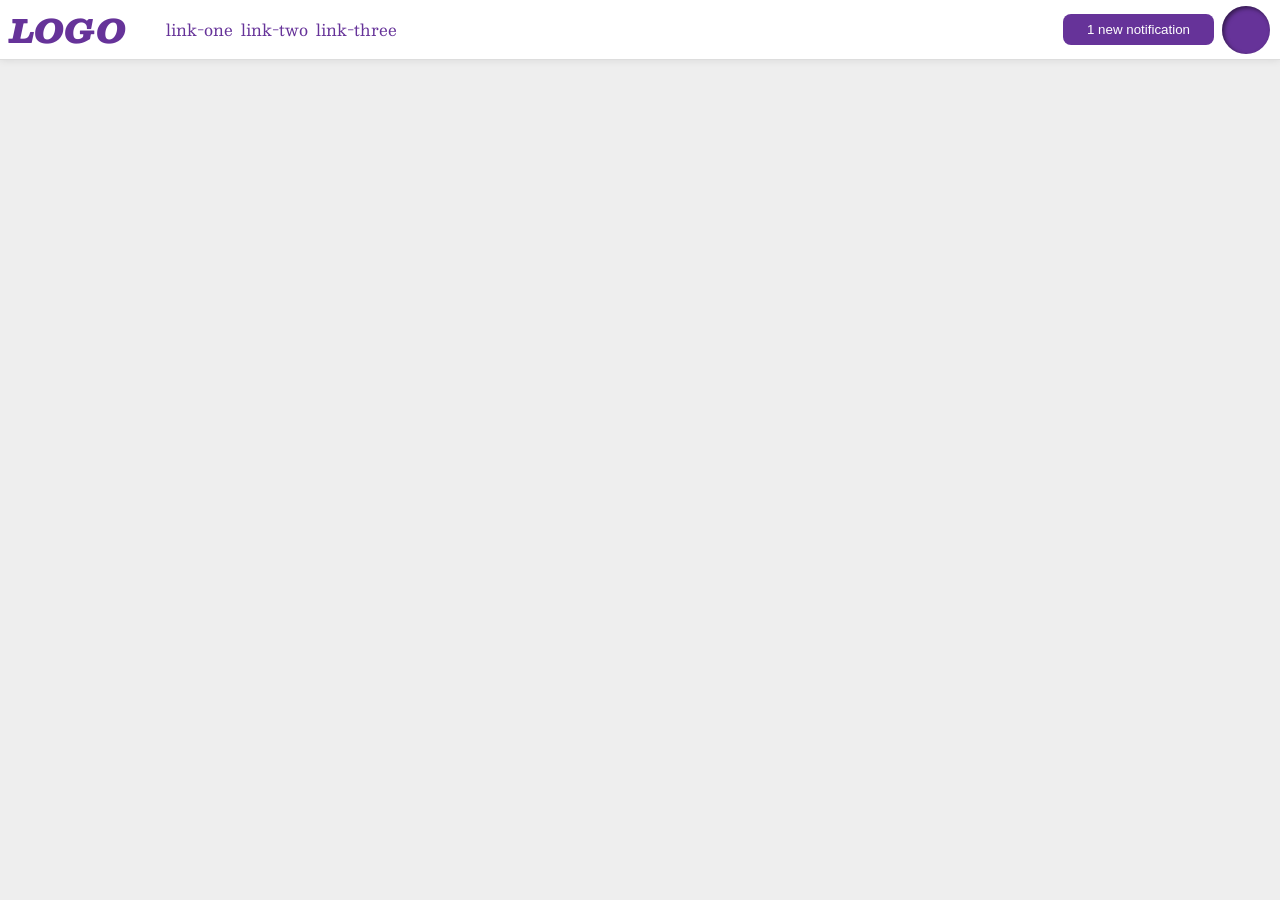
<file: foundations/flex/03-flex-header-2/index.html>
<!doctype html>
<html lang="en">
  <head>
    <meta charset="UTF-8" />
    <meta http-equiv="X-UA-Compatible" content="IE=edge" />
    <meta name="viewport" content="width=device-width, initial-scale=1.0" />
    <title>Flex Header 2</title>
    <link rel="stylesheet" href="style.css" />
  </head>
  <body>
    <div class="header">
      <div class="logoSection">
        <div class="logo">LOGO</div>
        <ul class="links">
          <li><a href="https://google.com">link-one</a></li>
          <li><a href="https://google.com">link-two</a></li>
          <li><a href="https://google.com">link-three</a></li>
        </ul>
      </div>

      <div class="profileSection">
        <button class="notifications">1 new notification</button>
        <div class="profile-image"></div>
      </div>
    </div>
  </body>
</html>
</file>
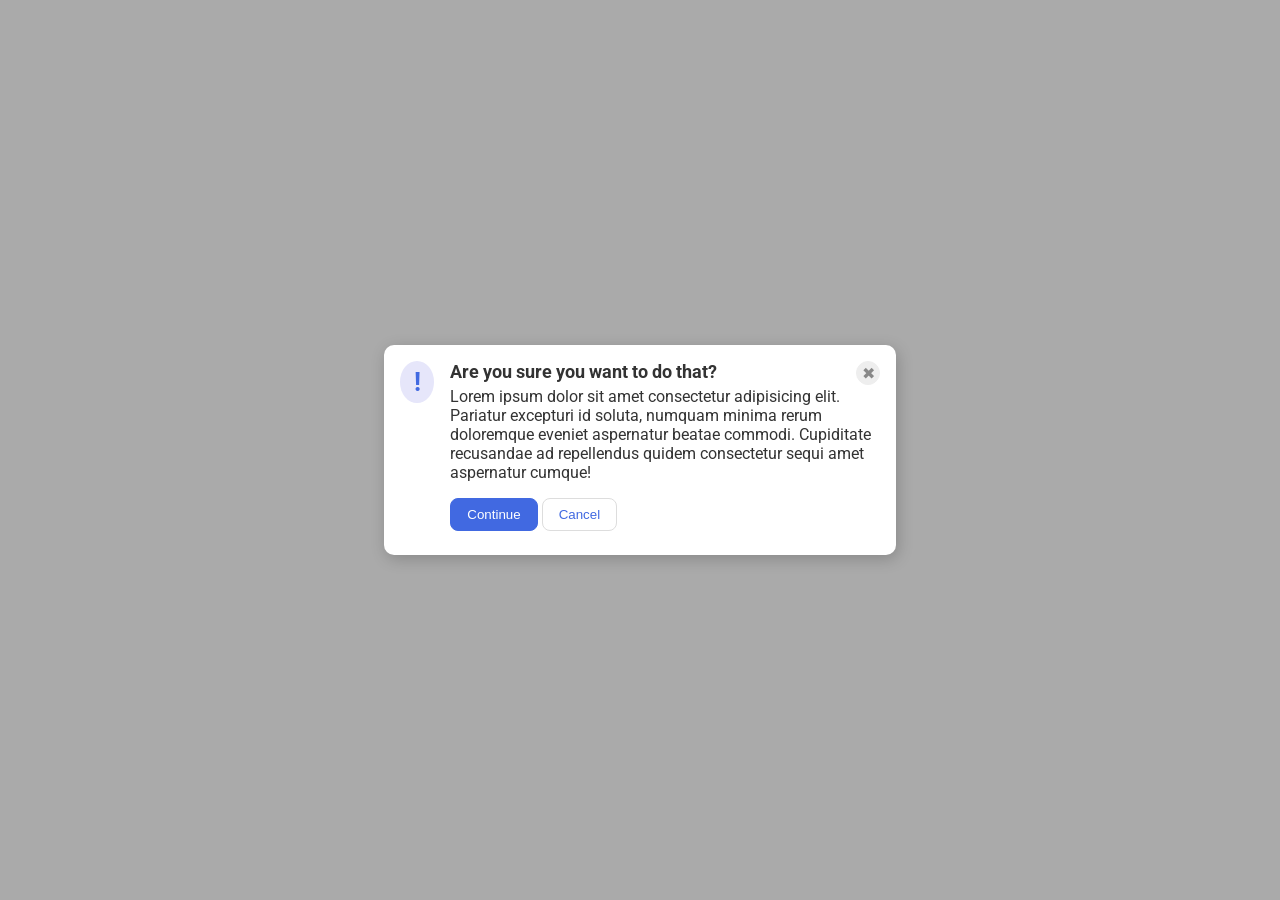
<file: foundations/flex/05-flex-modal/index.html>
<!doctype html>
<html lang="en">
  <head>
    <meta charset="UTF-8" />
    <meta http-equiv="X-UA-Compatible" content="IE=edge" />
    <meta name="viewport" content="width=device-width, initial-scale=1.0" />
    <link rel="stylesheet" href="style.css" />
    <title>Modal</title>
  </head>
  <body>
    <div class="modal">
      <div class="icon">!</div>
      <div class="modalContent">
        <div class="modelHeader">
          <div class="header">Are you sure you want to do that?</div>
          <button class="close-button">✖</button>
        </div>
        <div class="text">
          Lorem ipsum dolor sit amet consectetur adipisicing elit. Pariatur
          excepturi id soluta, numquam minima rerum doloremque eveniet
          aspernatur beatae commodi. Cupiditate recusandae ad repellendus quidem
          consectetur sequi amet aspernatur cumque!
        </div>
        <button class="continue">Continue</button>
        <button class="cancel">Cancel</button>
        <!-- <div class="buttonSection">

        </div> -->
      </div>
    </div>
  </body>
</html>
</file>
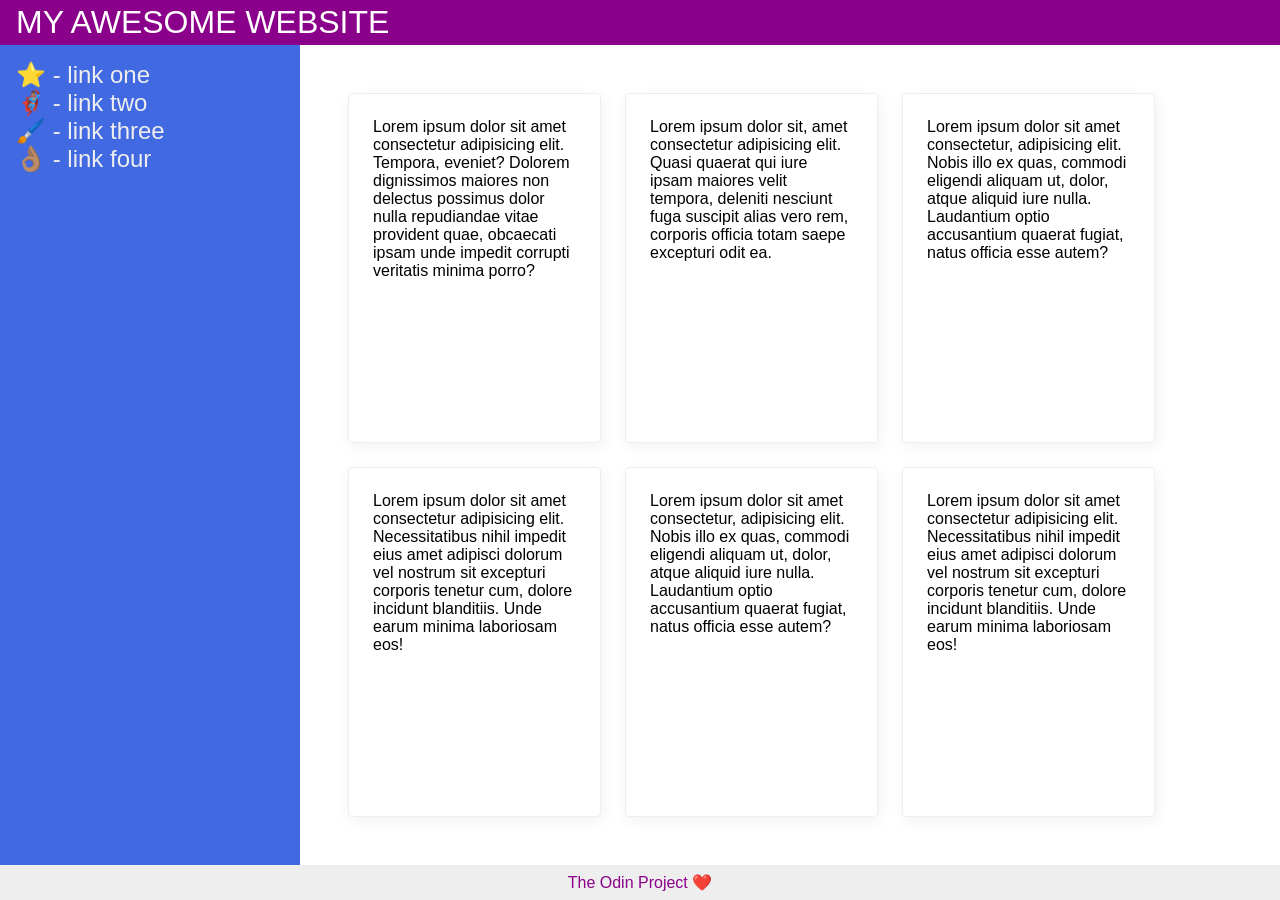
<file: foundations/flex/07-flex-layout-2/index.html>
<!doctype html>
<html lang="en">
  <head>
    <meta charset="UTF-8" />
    <meta http-equiv="X-UA-Compatible" content="IE=edge" />
    <meta name="viewport" content="width=device-width, initial-scale=1.0" />
    <title>The Holy Grail</title>
    <link rel="stylesheet" href="style.css" />
  </head>
  <body>
    <div class="header">MY AWESOME WEBSITE</div>

    <div class="content">
      <div class="sidebar">
        <ul>
          <li><a href="#">⭐ - link one</a></li>
          <li><a href="#">🦸🏽‍♂️ - link two</a></li>
          <li><a href="#">🖌️ - link three</a></li>
          <li><a href="#">👌🏽 - link four</a></li>
        </ul>
      </div>

      <div class="card-section">
        <div class="card">
          Lorem ipsum dolor sit amet consectetur adipisicing elit. Tempora,
          eveniet? Dolorem dignissimos maiores non delectus possimus dolor nulla
          repudiandae vitae provident quae, obcaecati ipsam unde impedit
          corrupti veritatis minima porro?
        </div>
        <div class="card">
          Lorem ipsum dolor sit, amet consectetur adipisicing elit. Quasi
          quaerat qui iure ipsam maiores velit tempora, deleniti nesciunt fuga
          suscipit alias vero rem, corporis officia totam saepe excepturi odit
          ea.
        </div>
        <div class="card">
          Lorem ipsum dolor sit amet consectetur, adipisicing elit. Nobis illo
          ex quas, commodi eligendi aliquam ut, dolor, atque aliquid iure nulla.
          Laudantium optio accusantium quaerat fugiat, natus officia esse autem?
        </div>
        <div class="card">
          Lorem ipsum dolor sit amet consectetur adipisicing elit.
          Necessitatibus nihil impedit eius amet adipisci dolorum vel nostrum
          sit excepturi corporis tenetur cum, dolore incidunt blanditiis. Unde
          earum minima laboriosam eos!
        </div>
        <div class="card">
          Lorem ipsum dolor sit amet consectetur, adipisicing elit. Nobis illo
          ex quas, commodi eligendi aliquam ut, dolor, atque aliquid iure nulla.
          Laudantium optio accusantium quaerat fugiat, natus officia esse autem?
        </div>
        <div class="card">
          Lorem ipsum dolor sit amet consectetur adipisicing elit.
          Necessitatibus nihil impedit eius amet adipisci dolorum vel nostrum
          sit excepturi corporis tenetur cum, dolore incidunt blanditiis. Unde
          earum minima laboriosam eos!
        </div>
      </div>
    </div>

    <div class="footer">The Odin Project ❤️</div>
  </body>
</html>
</file>
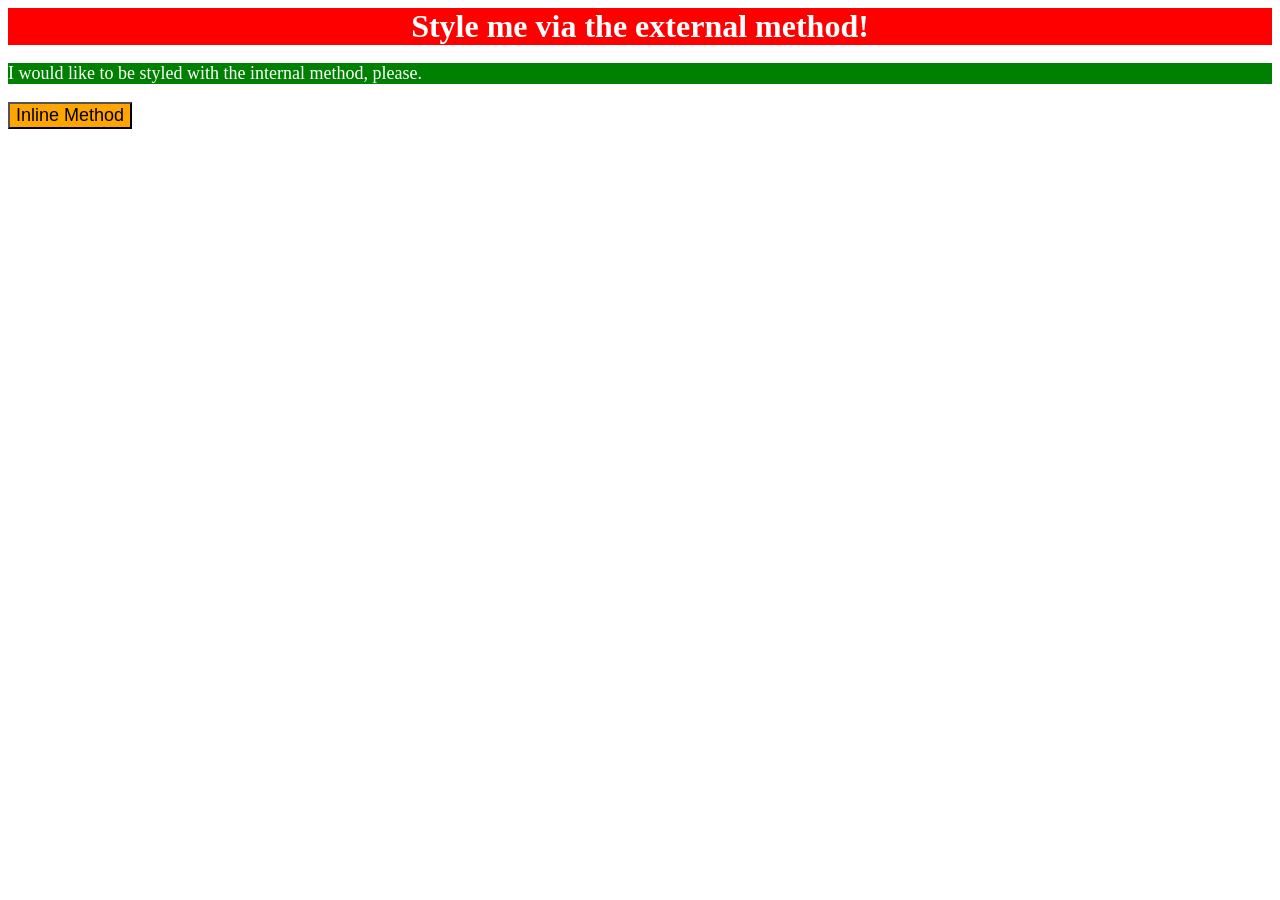
<file: foundations/intro-to-css/01-css-methods/index.html>
<!doctype html>
<html lang="en">
  <head>
    <meta charset="UTF-8" />
    <meta http-equiv="X-UA-Compatible" content="IE=edge" />
    <meta name="viewport" content="width=device-width, initial-scale=1.0" />
    <title>Methods for Adding CSS</title>
    <style>
      p {
        color: white;
        background-color: green;
        font-size: 18px;
      }
    </style>
    <link rel="stylesheet" href="style.css" />
  </head>
  <body>
    <div>Style me via the external method!</div>
    <p>I would like to be styled with the internal method, please.</p>
    <button style="background-color: orange; font-size: 18px">
      Inline Method
    </button>
  </body>
</html>
</file>
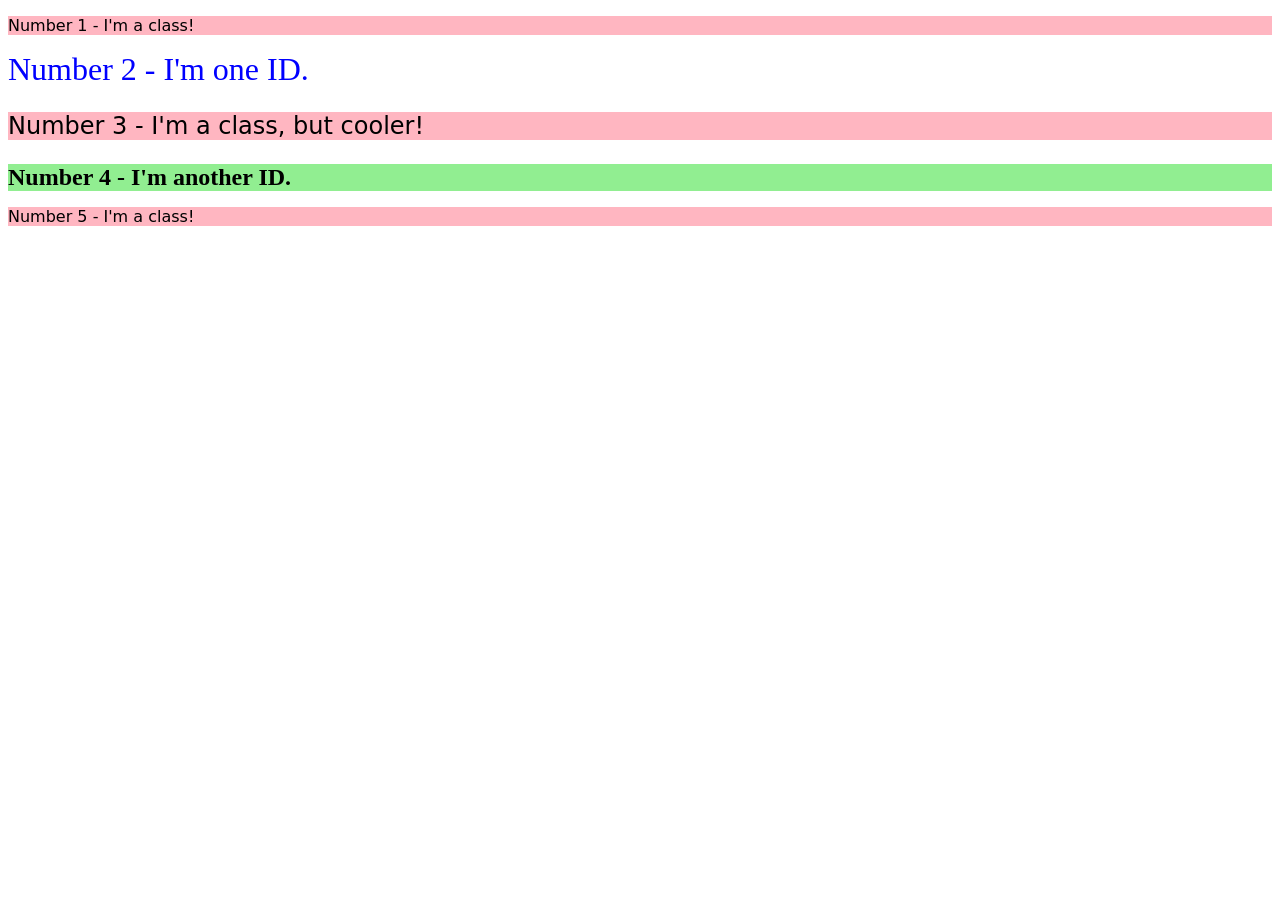
<file: foundations/intro-to-css/02-class-id-selectors/index.html>
<!doctype html>
<html lang="en">
  <head>
    <meta charset="UTF-8" />
    <meta http-equiv="X-UA-Compatible" content="IE=edge" />
    <meta name="viewport" content="width=device-width, initial-scale=1.0" />
    <title>Class and ID Selectors</title>
    <link rel="stylesheet" href="style.css" />
  </head>
  <body>
    <p>Number 1 - I'm a class!</p>
    <div id="secondElement">Number 2 - I'm one ID.</div>
    <p class="thirdElement">Number 3 - I'm a class, but cooler!</p>
    <div id="fourthElement">Number 4 - I'm another ID.</div>
    <p>Number 5 - I'm a class!</p>
  </body>
</html>
</file>
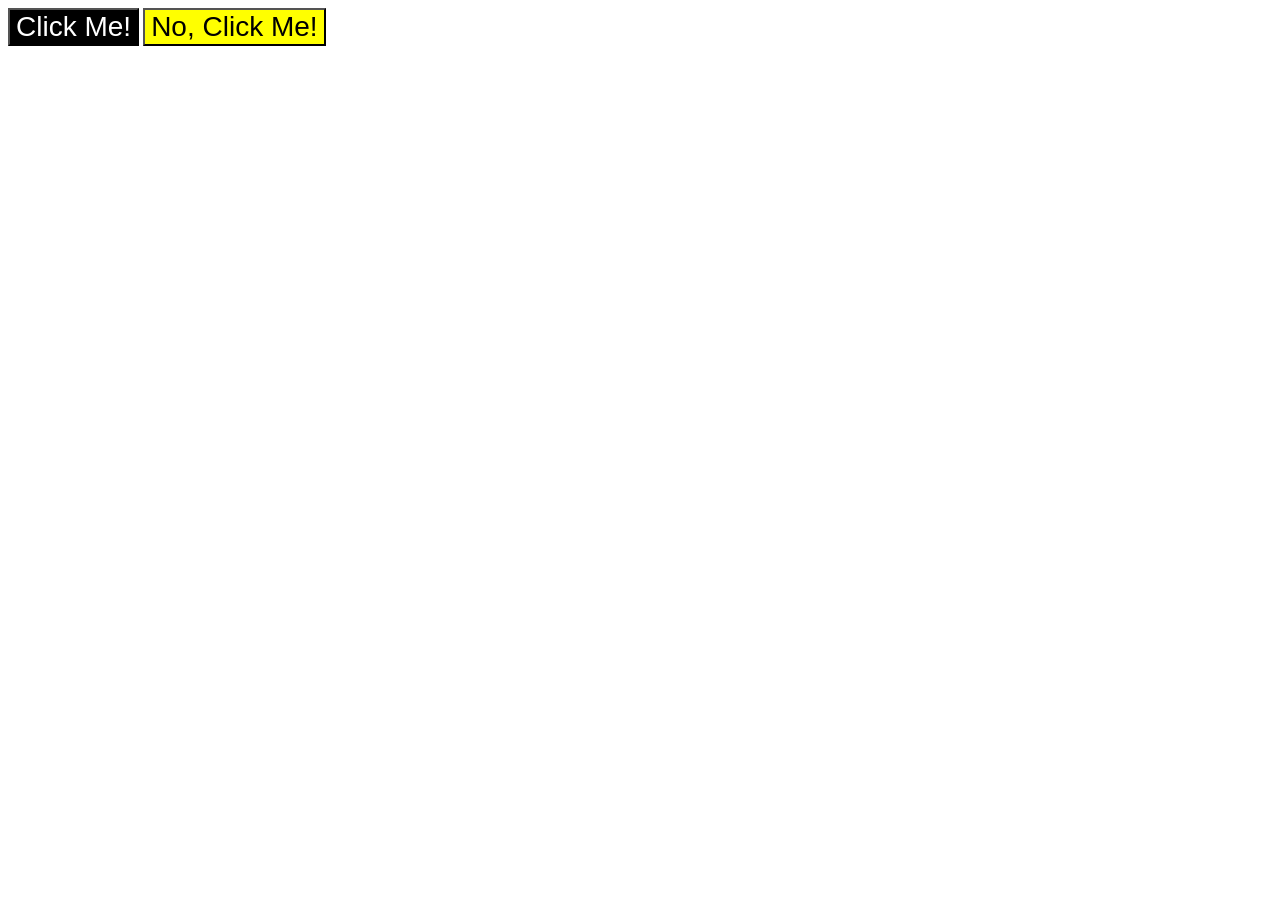
<file: foundations/intro-to-css/03-grouping-selectors/index.html>
<!doctype html>
<html lang="en">
  <head>
    <meta charset="UTF-8" />
    <meta http-equiv="X-UA-Compatible" content="IE=edge" />
    <meta name="viewport" content="width=device-width, initial-scale=1.0" />
    <title>Grouping Selectors</title>
    <link rel="stylesheet" href="style.css" />
  </head>
  <body>
    <button class="button-style first-button">Click Me!</button>
    <button class="button-style second-button">No, Click Me!</button>
  </body>
</html>
</file>
<file: foundations/flex/03-flex-header-2/style.css>
/* this is some magical font-importing.  
you'll learn about it later. */
@import url('https://fonts.googleapis.com/css2?family=Besley:ital,wght@0,400;1,900&display=swap');

body {
  margin: 0;
  background: #eee;
  font-family: Besley, serif;
}

.header {
  background: white;
  border-bottom: 1px solid #ddd;
  box-shadow: 0 0 8px rgba(0,0,0,.1);
  display: flex;
  flex-direction: row;
  justify-content: space-between;
}

.profileSection {
  display: flex;
  flex-direction: row;
  align-items: center;
  margin-right: 10px;
}

.profile-image {
  background: rebeccapurple;
  box-shadow: inset 2px 2px 4px rgba(0,0,0,.5);
  border-radius: 50%;
  width: 48px;
  height: 48px;
}

.logo {
  color: rebeccapurple;
  font-size: 32px;
  font-weight: 900;
  font-style: italic;
}

button {
  border: none;
  border-radius: 8px;
  background: rebeccapurple;
  color: white;
  padding: 8px 24px;
  margin: 8px;
}

a {
  /* this removes the line under our links */
  text-decoration: none;
  color: rebeccapurple;
}

.logoSection {
  display: flex;
  flex-direction: row;
  justify-content: space-between;
  margin-left: 10px;
  align-items: center;
}

ul {
  list-style-type: none;
  display: flex;
  flex-direction: row;
  padding-right: 0;
  gap: 8px;
}
</file>
<file: foundations/flex/05-flex-modal/style.css>
@import url('https://fonts.googleapis.com/css2?family=Roboto:wght@400;700&display=swap');

html, body {
  height: 100%;
}

body {
  font-family: Roboto, sans-serif;
  margin: 0;
  background: #aaa;
  color: #333;
  /* I'll give you this one for free lol */
  display: flex;
  align-items: center;
  justify-content: center;
}

.modal {
  background: white;
  width: 480px;
  border-radius: 10px;
  box-shadow: 2px 4px 16px rgba(0,0,0,.2);
  display: flex;
  flex-direction: row;
  padding: 16px;
}

.icon {
  color: royalblue;
  font-size: 26px;
  font-weight: 700;
  background: lavender;
  width: 42px;
  height: 42px;
  border-radius: 50%;
  display: flex;
  align-items: center;
  justify-content: center;
  flex-shrink: 0%;
  padding-inline: 12px;
  margin-right: 16px;
}

.close-button {
  background: #eee;
  border-radius: 50%;
  color: #888;
  font-weight: 400;
  font-size: 16px;
  height: 24px;
  width: 24px;
  display: flex;
  align-items: center;
  justify-content: center;
  border: 1px solid #eee;
  padding: 0;
}

button {
  cursor: pointer;
  padding: 8px 16px;
  border-radius: 8px;
}

.modelHeader {
  display: flex;
  flex-direction: row;
  justify-content: space-between;

}

button.continue {
  background: royalblue;
  border: 1px solid royalblue;
  color: white;
  margin-block: 8px;
}

button.cancel {
  background: white;
  border: 1px solid #ddd;
  color: royalblue;
}

.text {
  display: flex;
  flex-wrap: wrap;
  margin-bottom: 8px;
  margin-top: 2px;
}

.header {
  font-weight: bold;
  font-size: large;
}
</file>
<file: foundations/flex/07-flex-layout-2/style.css>
body {
  font-family: -apple-system, BlinkMacSystemFont, 'Segoe UI', Roboto, Oxygen, Ubuntu, Cantarell, 'Open Sans', 'Helvetica Neue', sans-serif;
  margin: 0;
  min-height: 100vh;
  display: flex;
  flex-direction: column;
}

ul {
  list-style: none;
  margin: 0;
  padding: 0;
}

a {
  text-decoration: none;
  color :#eee;
  font-size: 24px;
}


.header {
  background: darkmagenta;
  color: white;
  font-size: 32px;
  font-weight: 900px;
  padding-block: 4px; 
  padding-left: 16px;
}

.content {
  display: flex;
  flex-grow: 1;
}



.footer {
  background: #eee;
  color: darkmagenta;
  padding: 8px;
  flex-shrink: 0;
  text-align: center;
}

.sidebar {
  width: 300px;
  background: royalblue;
  box-sizing: border-box;
  padding: 16px;
  flex-shrink: 0;
}

/* .card {
  border: 1px solid #eee;
  box-shadow: 2px 4px 16px rgba(0,0,0,.06);
  border-radius: 4px;
  margin: 16px;
  width: 150px;
  height: fit-content;
}

.card-section {
  display: flex;
  flex-direction:row;
  gap: 16px;
  align-items: stretch;
  padding: 48px;
  flex-wrap: wrap;
} */

.card-section {
  display: flex;
  flex-direction: row;
  flex-wrap: wrap;
  gap: 24px;   
  padding: 48px;

  align-items: stretch; 
}

.card {
  border: 1px solid #eee;
  box-shadow: 2px 4px 16px rgba(0,0,0,.06);
  border-radius: 4px;
  padding: 24px; 
  width: calc(25% - 18px); 
  min-width: 200px; 
}
</file>
<file: foundations/intro-to-css/01-css-methods/style.css>
div {
    background-color: red;
    font-size: 32px;
    text-align: center;
    font-weight: bold;
    color: white;
}
</file>
<file: foundations/intro-to-css/02-class-id-selectors/style.css>
p:nth-child(odd) {
    background-color: rgb(255, 182, 193);
    font-family: Verdana, "DejaVu Sans", sans-serif;
}

#secondElement {
    color: #0000ff;
    font-size: 32px;
}

.thirdElement {
    font-size: 24px;
}

#fourthElement {
    background-color: hsl(120, 73%, 75%);
    font-size: 24px;
    font-weight: bold;
}
</file>
<file: foundations/intro-to-css/03-grouping-selectors/style.css>
.button-style {
    font-size: 28px;
    font-family: "Helvetica", "Times New Roman", sans-serif;
} 

.first-button {
    background-color: black;
    color: white;
}

.second-button {
    background-color: yellow;
}
</file>
